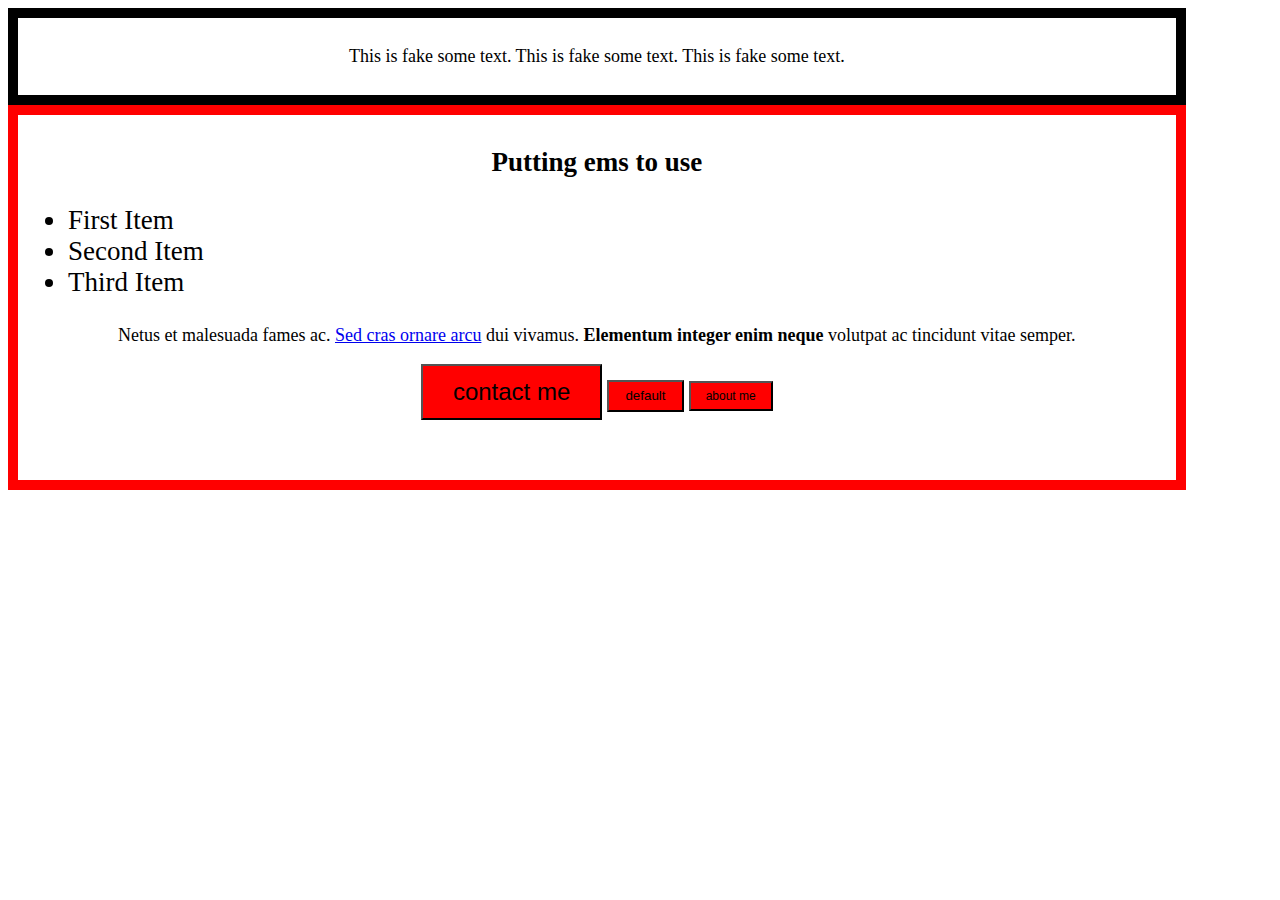
<file: responsive_site/index.html>
<!DOCTYPE html>
<html lang="en">
<head>
    <meta charset="UTF-8">
    <meta name="viewport" content="width=device-width, initial-scale=1.0">
    <link rel="stylesheet" href="style.css">
    <title>Responsive Design</title>
</head>
<!-- Responsive design is used to allow websites and apps to render well
on different devices and windows or screen sizes.

- How to approach a layout 
- CSS units (absolute, relative, and percentages)
- Flexbox basics (our layout tool)
- Media Query basics (adapting to different screen sizes)


*CSS Units*
- absolute; real world measurements (px, pt, cm, mm, in, etc.)

- relative; relative to font, relative to viewport (em, rem, ch)
viewport(vw, vh, vmin, vmax)

- percentage; % used usually for widths. relative to parents

Percentages; 

    - percentages can be used to set elements to be a percent of their parent.

    - controlling width of images in a container; img{ width: 100%} 
    or img{width: 100%} of the parent container/element.

    - minwidth/maxwidth; avoid stretched content in a container/element; minwidth & maxwidth
    gives a expansion limit. .element{max-width: 620px} will not get bigger than 620px
    or .element{minwidth: 500px} will not go smaller than 500px.

    - minwidth/maxwidth; can be used together with percentages.

Em Unit;
    
    - relative units relative to something else or font-size;
    - relativity is inherited
    - ems set to font-size = font-size becomes relative to the parent element.

Em Unit Problems;

    - creates inconvenient cascading effect that affects other elements

Rem Unit;

    - solution to the em unit issue.
    - root em; relative to the root of our document
    - root of an html page is always the html element
    - best to use rem for font-size.

Hot to decide which unit to use;

    - font-size; rem 
    - margin, padding: em
    - widths; em or percentage
    - em on padding/margin is relative to the font-size of the element.

Justify content; 

    - event distributes space between elements
    - should be placed on the parent elements
    - good with display: flex;

Align items;

    - aligns items on vertical axis to match the alignment of the element with
    the greatest height.

    - aligns flex items across the cross axis of the current line of the current 
    flex container.

Media Queries;

    - feature that lets us add new styles based on specific conditions.

    - syntax; @media-type and (media-features) {...}
-->
    <body>
        <header class='header-style'>
            <p>
                This is fake some text.
                This is fake some text.
                This is fake some text.
            </p>
        </header>

        <section id='section-one'>
            <div class='container'>
                <h2>Putting ems to use</h2>
                <ul>
                    <li>First Item</li>
                    <li>Second Item</li>
                    <li>Third Item</li>
                </ul>
                <div class='contained'>
                    <p>Netus et malesuada fames ac. 
                        <a href="#">Sed cras ornare arcu</a> dui vivamus. 
                        <strong>Elementum integer enim neque</strong> 
                        volutpat ac tincidunt vitae semper.
                    </p>
                        <input class='button btn-big' type="button" value='contact me'/>
                        <input class= 'button' type="button" value='default'/>
                        <input class= 'button btn-small' type="button" value='about me'/>
                </div>
            </div>
        </section>
    </body>
</html>
</file>
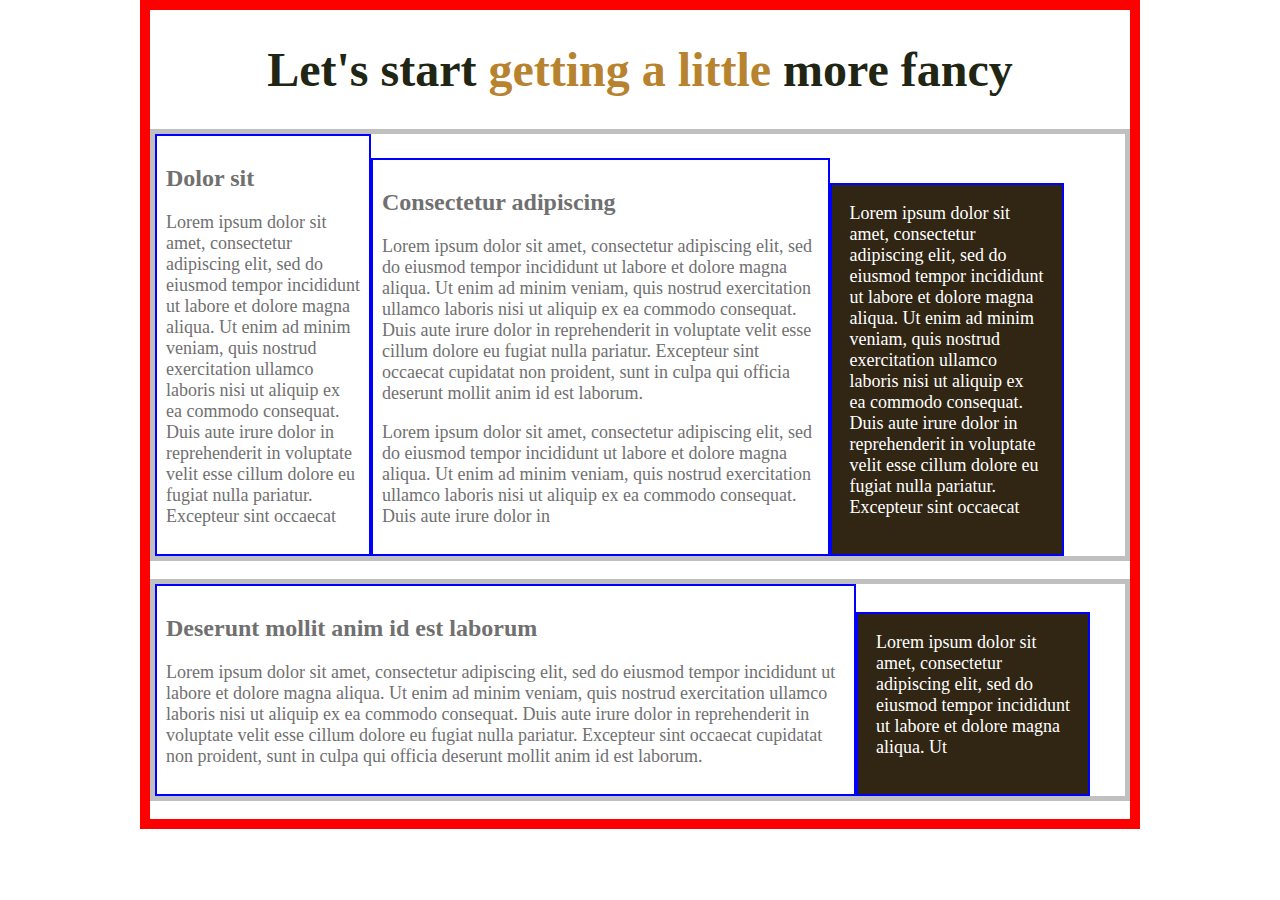
<file: responsive_site/a_Index.html>
<!DOCTYPE html>
<html lang="en">
<head>
    <meta charset="UTF-8">
    <meta name="viewport" content="width=device-width, initial-scale=1.0">
    <link rel="stylesheet" href="a_Style.css">
    <title>Layout</title>
</head>
<body>
    <div class='container'>
        <header>
            <h1>Let's start <span>getting a little</span> more fancy</h1>
        </header>
        <div class='columns'>

            <div class='col col-1'>
                <h2>
                    Dolor sit
                </h2>
                <p>
                    Lorem ipsum dolor sit amet, consectetur adipiscing elit, sed do eiusmod tempor incididunt ut 
                    labore et dolore magna aliqua. Ut enim ad minim veniam, quis nostrud exercitation ullamco 
                    laboris nisi ut aliquip ex ea commodo consequat. Duis aute irure dolor in reprehenderit 
                    in voluptate velit esse cillum dolore eu fugiat nulla pariatur. Excepteur sint occaecat
                </p>
            </div>

            <div class='col col-2'>
                <h2> 
                    Consectetur adipiscing
                </h2>
                <p>
                    Lorem ipsum dolor sit amet, consectetur adipiscing elit, 
                    sed do eiusmod tempor incididunt ut labore et dolore magna aliqua. 
                    Ut enim ad minim veniam, quis nostrud exercitation ullamco laboris 
                    nisi ut aliquip ex ea commodo consequat. Duis aute irure dolor in 
                    reprehenderit in voluptate velit esse cillum dolore eu fugiat nulla 
                    pariatur. Excepteur sint occaecat cupidatat non proident, sunt in culpa qui 
                    officia deserunt mollit anim id est laborum.
                </p>
                <p>
                    Lorem ipsum dolor sit amet, consectetur adipiscing elit, 
                    sed do eiusmod tempor incididunt ut labore et dolore magna aliqua. 
                    Ut enim ad minim veniam, quis nostrud exercitation ullamco laboris nisi ut 
                    aliquip ex ea commodo consequat. Duis aute irure dolor in
                </p>
            </div>

            <div class='col col-1 col-bg'>
                <p>
                    Lorem ipsum dolor sit amet, consectetur adipiscing elit, 
                    sed do eiusmod tempor incididunt ut labore et dolore magna aliqua. 
                    Ut enim ad minim veniam, quis nostrud exercitation ullamco laboris nisi 
                    ut aliquip ex ea commodo consequat. Duis aute irure dolor in reprehenderit 
                    in voluptate velit esse cillum dolore eu 
                    fugiat nulla pariatur. Excepteur sint occaecat
                </p>
            </div>

        </div>

        <div class='columns'>

            <div class='col col-3'>
                <h2>
                    Deserunt mollit anim id est laborum
                </h2>
                <p>
                    Lorem ipsum dolor sit amet, consectetur adipiscing elit, 
                    sed do eiusmod tempor incididunt ut labore et dolore magna aliqua. 
                    Ut enim ad minim veniam, quis nostrud exercitation ullamco laboris 
                    nisi ut aliquip ex ea commodo consequat. Duis aute irure dolor in 
                    reprehenderit in voluptate velit esse cillum dolore eu fugiat nulla pariatur. 
                    Excepteur sint occaecat cupidatat non proident, sunt in culpa qui 
                    officia deserunt mollit anim id est laborum.
                </p>
            </div>

            <div class='col col-1 col-bg'>
                <p>
                    Lorem ipsum dolor sit amet, 
                    consectetur adipiscing elit, sed do eiusmod 
                    tempor incididunt ut labore et dolore magna aliqua. Ut
                </p>
            </div>

        </div>

    </div>
</body>
</html>
</file>
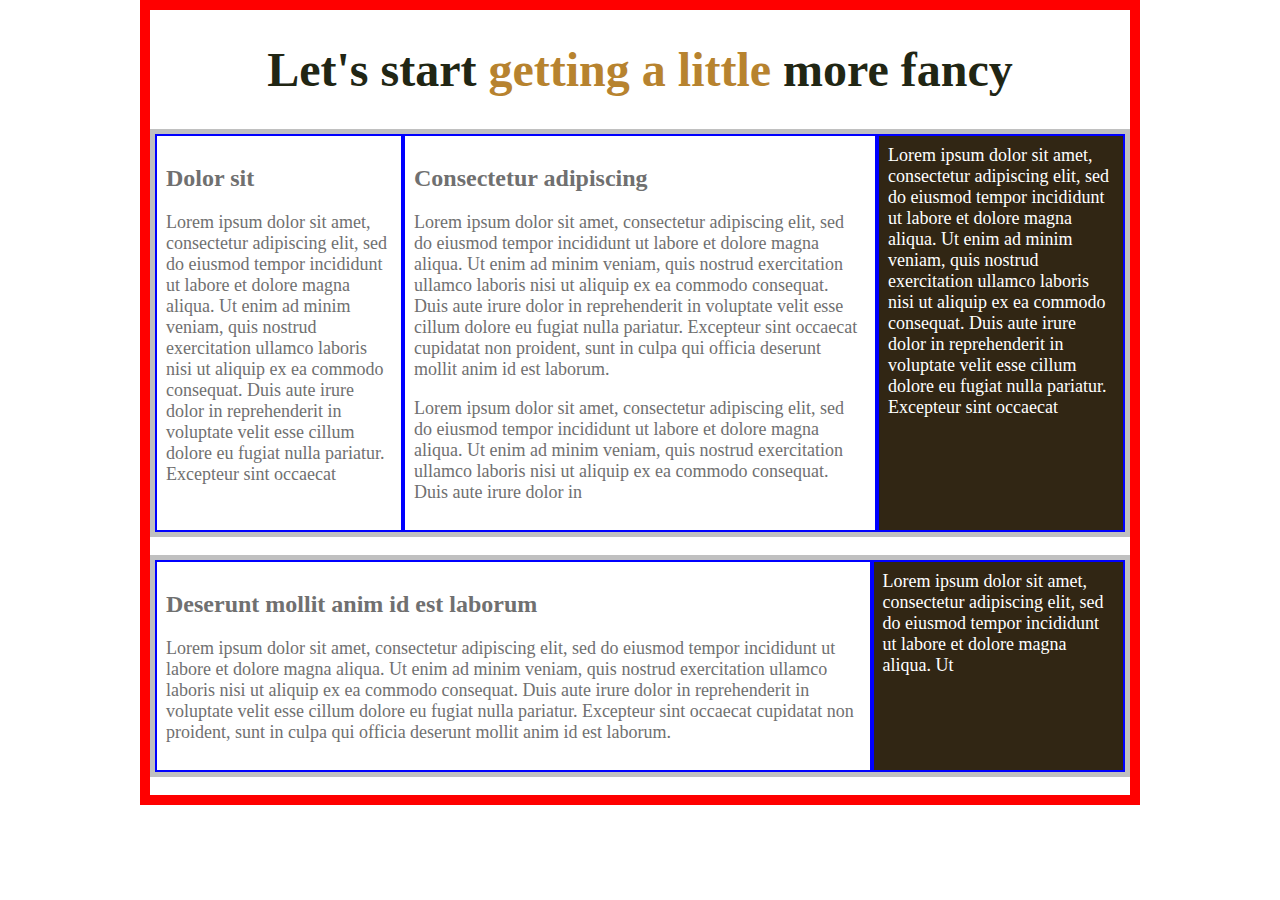
<file: responsive_site/layoutIndex.html>
<!DOCTYPE html>
<html lang="en">
<head>
    <meta charset="UTF-8">
    <meta name="viewport" content="width=device-width, initial-scale=1.0">
    <link rel="stylesheet" href="layoutStyle.css">
    <title>Layout</title>
</head>
<body>
    <div class='container'>
        <header>
            <h1>Let's start <span>getting a little</span> more fancy</h1>
        </header>
        <div class='columns'>

            <div class='col col-1'>
                <h2>
                    Dolor sit
                </h2>
                <p>
                    Lorem ipsum dolor sit amet, consectetur adipiscing elit, sed do eiusmod tempor incididunt ut 
                    labore et dolore magna aliqua. Ut enim ad minim veniam, quis nostrud exercitation ullamco 
                    laboris nisi ut aliquip ex ea commodo consequat. Duis aute irure dolor in reprehenderit 
                    in voluptate velit esse cillum dolore eu fugiat nulla pariatur. Excepteur sint occaecat
                </p>
            </div>

            <div class='col col-2'>
                <h2> 
                    Consectetur adipiscing
                </h2>
                <p>
                    Lorem ipsum dolor sit amet, consectetur adipiscing elit, 
                    sed do eiusmod tempor incididunt ut labore et dolore magna aliqua. 
                    Ut enim ad minim veniam, quis nostrud exercitation ullamco laboris 
                    nisi ut aliquip ex ea commodo consequat. Duis aute irure dolor in 
                    reprehenderit in voluptate velit esse cillum dolore eu fugiat nulla 
                    pariatur. Excepteur sint occaecat cupidatat non proident, sunt in culpa qui 
                    officia deserunt mollit anim id est laborum.
                </p>
                <p>
                    Lorem ipsum dolor sit amet, consectetur adipiscing elit, 
                    sed do eiusmod tempor incididunt ut labore et dolore magna aliqua. 
                    Ut enim ad minim veniam, quis nostrud exercitation ullamco laboris nisi ut 
                    aliquip ex ea commodo consequat. Duis aute irure dolor in
                </p>
            </div>

            <div class='col col-1 col-bg'>
                <p>
                    Lorem ipsum dolor sit amet, consectetur adipiscing elit, 
                    sed do eiusmod tempor incididunt ut labore et dolore magna aliqua. 
                    Ut enim ad minim veniam, quis nostrud exercitation ullamco laboris nisi 
                    ut aliquip ex ea commodo consequat. Duis aute irure dolor in reprehenderit 
                    in voluptate velit esse cillum dolore eu 
                    fugiat nulla pariatur. Excepteur sint occaecat
                </p>
            </div>

        </div>

        <div class='columns'>

            <div class='col col-3'>
                <h2>
                    Deserunt mollit anim id est laborum
                </h2>
                <p>
                    Lorem ipsum dolor sit amet, consectetur adipiscing elit, 
                    sed do eiusmod tempor incididunt ut labore et dolore magna aliqua. 
                    Ut enim ad minim veniam, quis nostrud exercitation ullamco laboris 
                    nisi ut aliquip ex ea commodo consequat. Duis aute irure dolor in 
                    reprehenderit in voluptate velit esse cillum dolore eu fugiat nulla pariatur. 
                    Excepteur sint occaecat cupidatat non proident, sunt in culpa qui 
                    officia deserunt mollit anim id est laborum.
                </p>
            </div>

            <div class='col col-1 col-bg'>
                <p>
                    Lorem ipsum dolor sit amet, 
                    consectetur adipiscing elit, sed do eiusmod 
                    tempor incididunt ut labore et dolore magna aliqua. Ut
                </p>
            </div>

        </div>

    </div>
</body>
</html>
</file>
<file: responsive_site/style.css>
body{
    font-size: 18px;
}

.header-style{
    width: 90%;/* width is set to 90% of the browser window.*/
    padding: 10px; /*space around the content within the container*/
    border: black 10px solid;/*container border styling*/
}

.header-style p{/*the header paragraph styling*/
    text-align: center;
}

#section-one{
    width: 90%;/* width is set to 95% of the browser window*/
    padding: 10px; /*space around the content within the container*/
    border: red 10px solid;/* section-one container border styling*/
    font-size: 1em;/*font size is relative to font size set in the body*/
}

.container{
    width: 100%;/*width is set to 100% of the #section-one*/
    text-align: center;/*the container paragraph styling*/
}

ul{/*section-one child list element styling*/
    text-align: left;
    font-size: 1.5em; /*same as saying 150% the parent font-size = #section-one*/
}

.button {
    display: inline-block;
    background: red;
    color: black;
    padding: .5em 1.25em;
    text-align: center;
    text-decoration: none;
    margin-bottom: 50px;
}

.btn-big{
    font-size: 1.5rem;
}

.btn-small{
    font-size: .75rem;
}
</file>
<file: responsive_site/a_Style.css>
/*know what it does!!...*/

/* layout */

body{
    font-size: 1.125rem;/*1.125rem of default 16px font-size*/
    color: #707070;/*font color*/
    margin: 0;/*gives space around body of content container*/
}

h1{
    font-size: 3rem;
    color: #212614;
    text-align: center;
}

h1 span{
    color: #b7832f;
}

h2{
    font-size: 1.5rem;
}

p{
    margin-top: 0;
}

.container{/*grand parent*/
    border: solid 10px red;
    width: 100%;/*95% of the browser window/viewport*/
    max-width: 980px;/*most alloted amount of pixels*/
    margin: 0 auto;
}

.columns{/*parent*/
    display: flex;
    justify-content: space-center;
    align-items: flex-end;
    border: solid 5px silver;
    margin: 1em 0;
}

.col{/*child*/
    border: solid 2.5px blue; 
}

/*
should be a fraction of the total parent width percentage.
container(grand parent) -> columns(parent) -> col/col-1, col-2, col-3.
*/ 

/* setting up the columns widths */
.col-1{
    width: 20%;/*25% of the content area*/
    padding: .5em
}

.col-2{
    width: 45%;/*50% of the content area*/
    padding: .5em
}

.col-3{
    width: 70%;/*75% of the content area*/
    padding: .5em
}

.col-bg{
    background-color: #312614;
    color: #fff;
    padding: 1em;
}
</file>
<file: responsive_site/layoutStyle.css>
/* layout */

body{
    font-size: 1.125rem;/*1.125rem of 16px font-size*/
    color: #707070;
    margin: 0;/*gives space around body of content container*/
}

h1{
    font-size: 3rem;
    color: #212614;
    text-align: center;
}

h1 span{
    color: #b7832f;
}

h2{
    font-size: 1.5rem;
}

p{
    margin-top: 0;
}

.container{
    border: solid 10px red;
    width: 100%;/*95% of the browser window/viewport*/
    max-width: 980px;/*most alloted amount of pixels*/
    margin: 0 auto;
}

.columns{
    display: flex;
    border: solid 5px silver;
    margin: 1em 0;
}

.col{
    border: solid 2.5px blue; 

}

/*
should be a fraction of the total parent width percentage.
container(parent) -> columns -> col/col-1, col-2, col-3.
*/ 

/* setting up the columns widths */
.col-1{
    width: 25%;
    padding: .5em;
}

.col-2{
    width: 50%;
    padding: .5em;
}

.col-3{
    width: 75%;
    padding: .5em;
}

.col-bg{
    background-color: #312614;
    color: #fff;
    padding: .5em;
}
</file>
